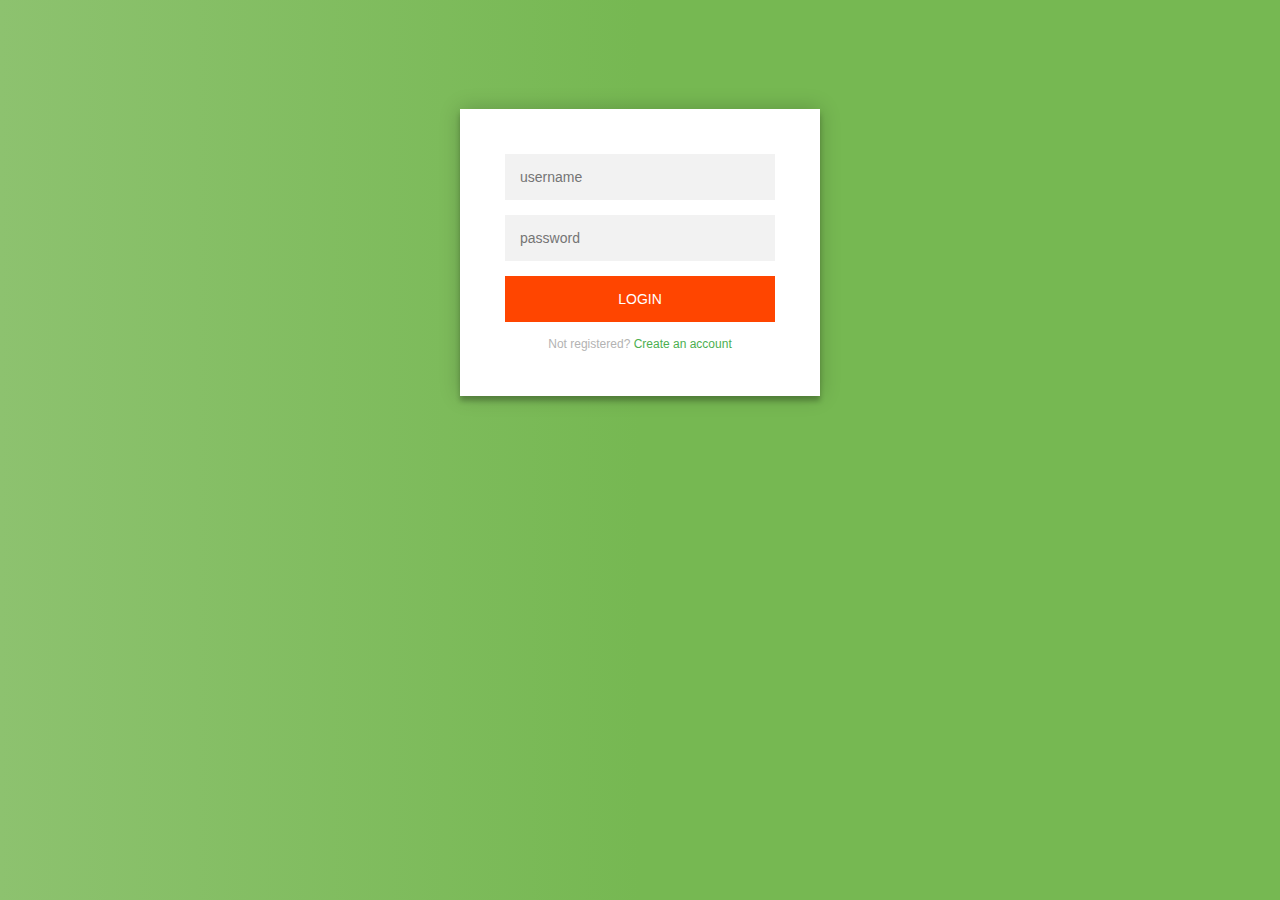
<file: login.html>
<!DOCTYPE html>
<html lang="en">
<head>
    <meta charset="UTF-8">
    <meta http-equiv="X-UA-Compatible" content="IE=edge">
    <meta name="viewport" content="width=device-width, initial-scale=1.0">
    <link rel="stylesheet" href="login.css">
    <title>Document</title>
</head>
<body>
    <div class="login-page">
        <div class="form">
          <form class="register-form">
            <input type="text" placeholder="name"/>
            <input type="password" placeholder="password"/>
            <input type="text" placeholder="email address"/>
            <button>create</button>
            <p class="message">Already registered? <a href="#">Sign In</a></p>
          </form>
          <form class="login-form">
            <input type="text" placeholder="username"/>
            <input type="password" placeholder="password"/>
            <button>login</button>
            <p class="message">Not registered? <a href="#">Create an account</a></p>
          </form>
        </div>
      </div>
</body>
</html>
</file>
<file: login.css>
.login-page {
    width: 360px;
    padding: 8% 0 0;
    margin: auto;
  }
  .form {
    position: relative;
    z-index: 1;
    background: #FFFFFF;
    max-width: 360px;
    margin: 0 auto 100px;
    padding: 45px;
    text-align: center;
    box-shadow: 0 0 20px 0 rgba(0, 0, 0, 0.2), 0 5px 5px 0 rgba(0, 0, 0, 0.24);
  }
  .form input {
    font-family: "Roboto", sans-serif;
    outline: 0;
    background: #f2f2f2;
    width: 100%;
    border: 0;
    margin: 0 0 15px;
    padding: 15px;
    box-sizing: border-box;
    font-size: 14px;
  }
  .form button {
    font-family: "Roboto", sans-serif;
    text-transform: uppercase;
    outline: 0;
    background: orangered;
    width: 100%;
    border: 0;
    padding: 15px;
    color: #FFFFFF;
    font-size: 14px;
    -webkit-transition: all 0.3 ease;
    transition: all 0.3 ease;
    cursor: pointer;
  }
  .form button:hover,.form button:active,.form button:focus {
    background: blue;
  }
  .form .message {
    margin: 15px 0 0;
    color: #b3b3b3;
    font-size: 12px;
  }
  .form .message a {
    color: #4CAF50;
    text-decoration: none;
  }
  .form .register-form {
    display: none;
  }
  .container {
    position: relative;
    z-index: 1;
    max-width: 300px;
    margin: 0 auto;
  }
  .container:before, .container:after {
    content: "";
    display: block;
    clear: both;
  }
  .container .info {
    margin: 50px auto;
    text-align: center;
  }
  .container .info h1 {
    margin: 0 0 15px;
    padding: 0;
    font-size: 36px;
    font-weight: 300;
    color: #1a1a1a;
  }
  .container .info span {
    color: #4d4d4d;
    font-size: 12px;
  }
  .container .info span a {
    color: #000000;
    text-decoration: none;
  }
  .container .info span .fa {
    color: #EF3B3A;
  }
  body {
    background: #76b852; /* fallback for old browsers */
    background: rgb(141,194,111);
    background: linear-gradient(90deg, rgba(141,194,111,1) 0%, rgba(118,184,82,1) 50%);
    font-family: "Roboto", sans-serif;
    -webkit-font-smoothing: antialiased;
    -moz-osx-font-smoothing: grayscale;      
  }
</file>
